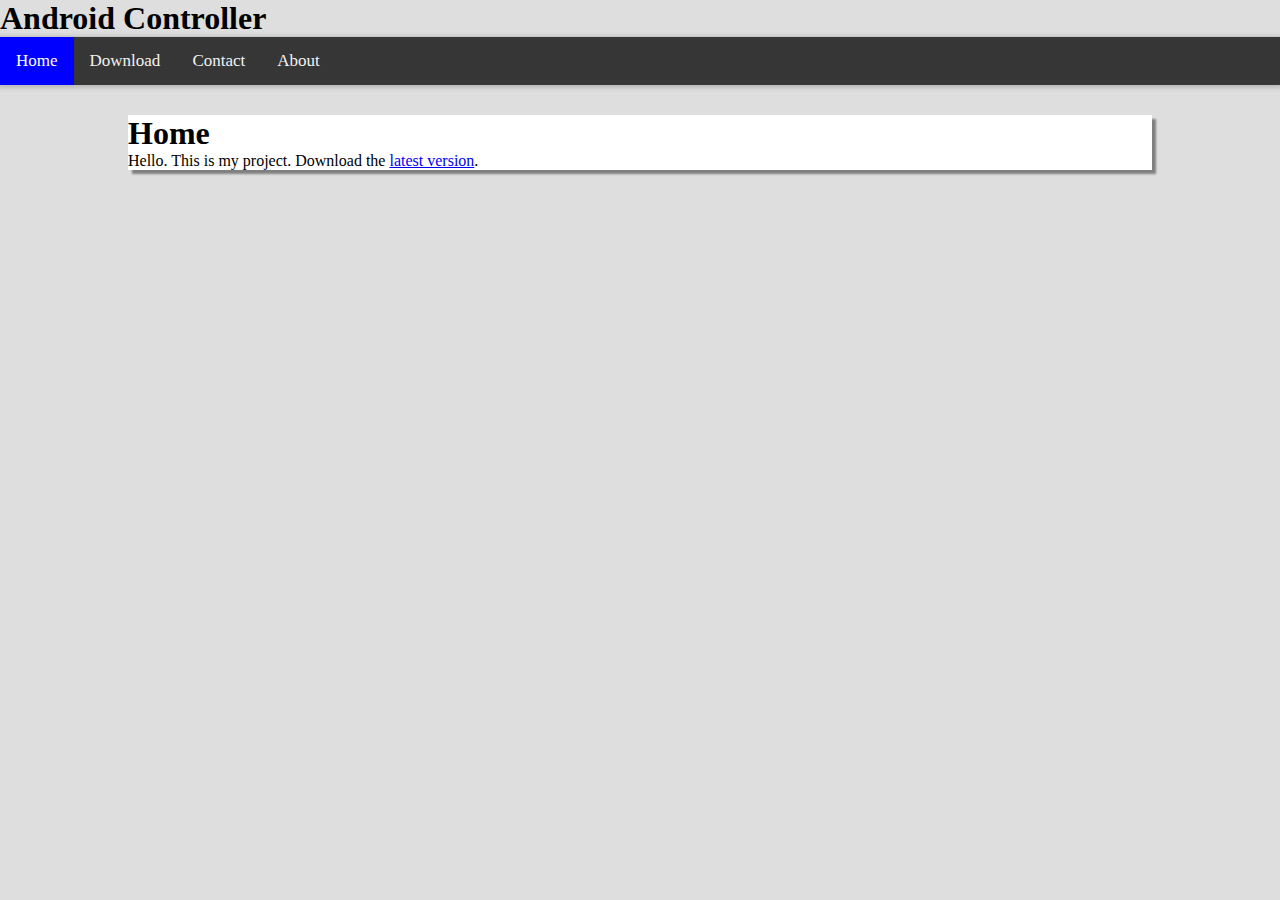
<file: index.html>
<!DOCTYPE html>
<hmtl>
  <head>
    <meta charset="utf-8" />
    <title>Android Controller</title>
    <link rel="stylesheet" type="text/css" href="style.css" />
  </head>
  <body>
    <header>
      <h1 class="website-title">Android Controller</h1>
      <div class="topnav">
        <a class="active" href="index.html">Home</a>
        <a href="download.html">Download</a>
        <a href="contact.html">Contact</a>
        <a href="about.html">About</a>
      </div>
    </header>
    <div class="wrapper">
      <h1 class="title">Home</h1>
      <p>
        Hello. This is my project. Download the
        <a href="download.html">latest version</a>.
      </p>
    </div>

    <footer></footer>
  </body>
</hmtl>
</file>
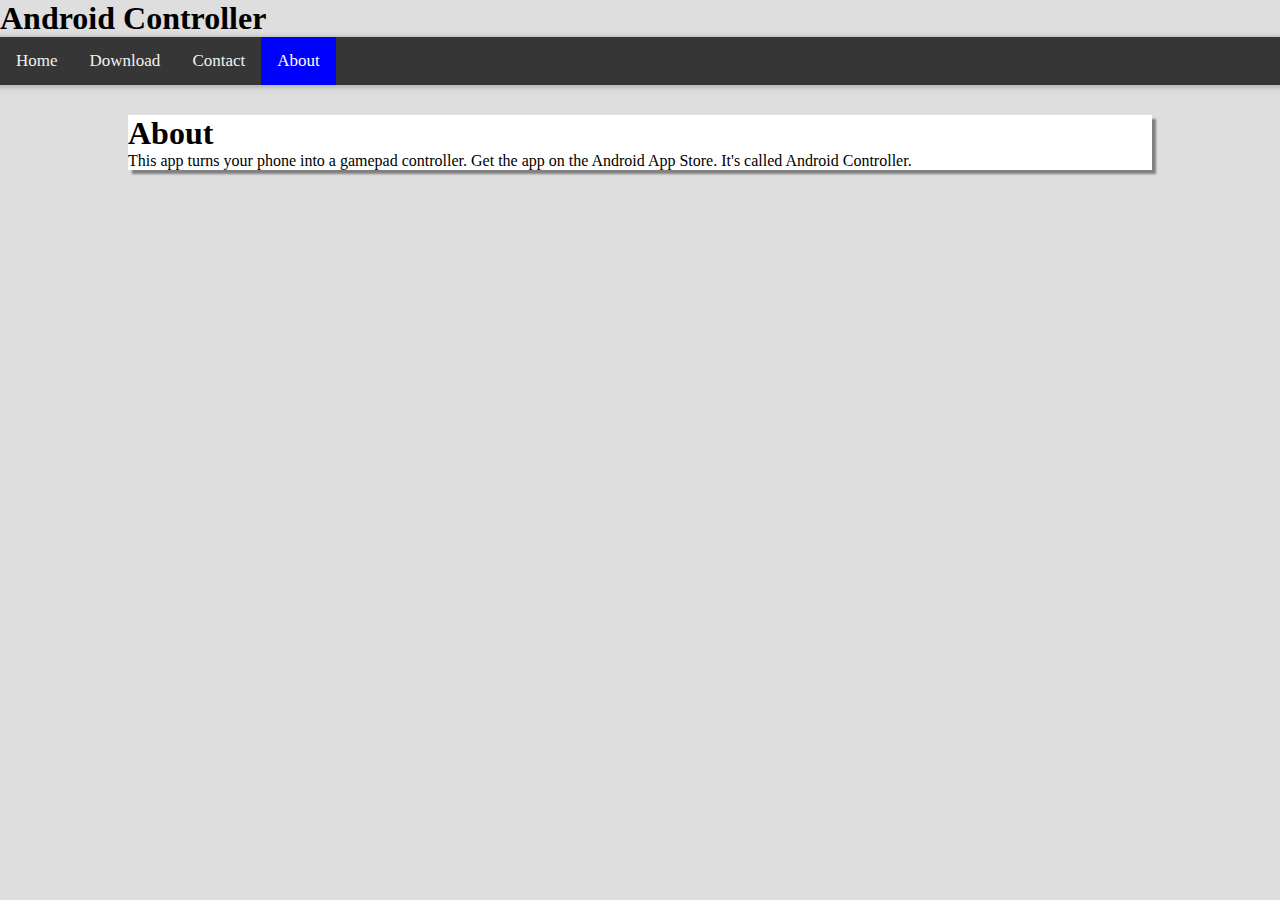
<file: about.html>
<!DOCTYPE html>
<hmtl>
  <head>
    <meta charset="utf-8" />
    <title>Android Controller</title>
    <link rel="stylesheet" type="text/css" href="style.css" />
  </head>
  <body>
    <header>
      <h1 class="website-title">Android Controller</h1>
      <div class="topnav">
        <a href="index.html">Home</a>
        <a href="download.html">Download</a>
        <a href="contact.html">Contact</a>
        <a class="active" href="about.html">About</a>
      </div>
    </header>
    <div class="wrapper">
      <h1 class="title">About</h1>
      <p>
        This app turns your phone into a gamepad controller. Get the app on the
        Android App Store. It's called Android Controller.
      </p>
    </div>

    <footer></footer>
  </body>
</hmtl>
</file>
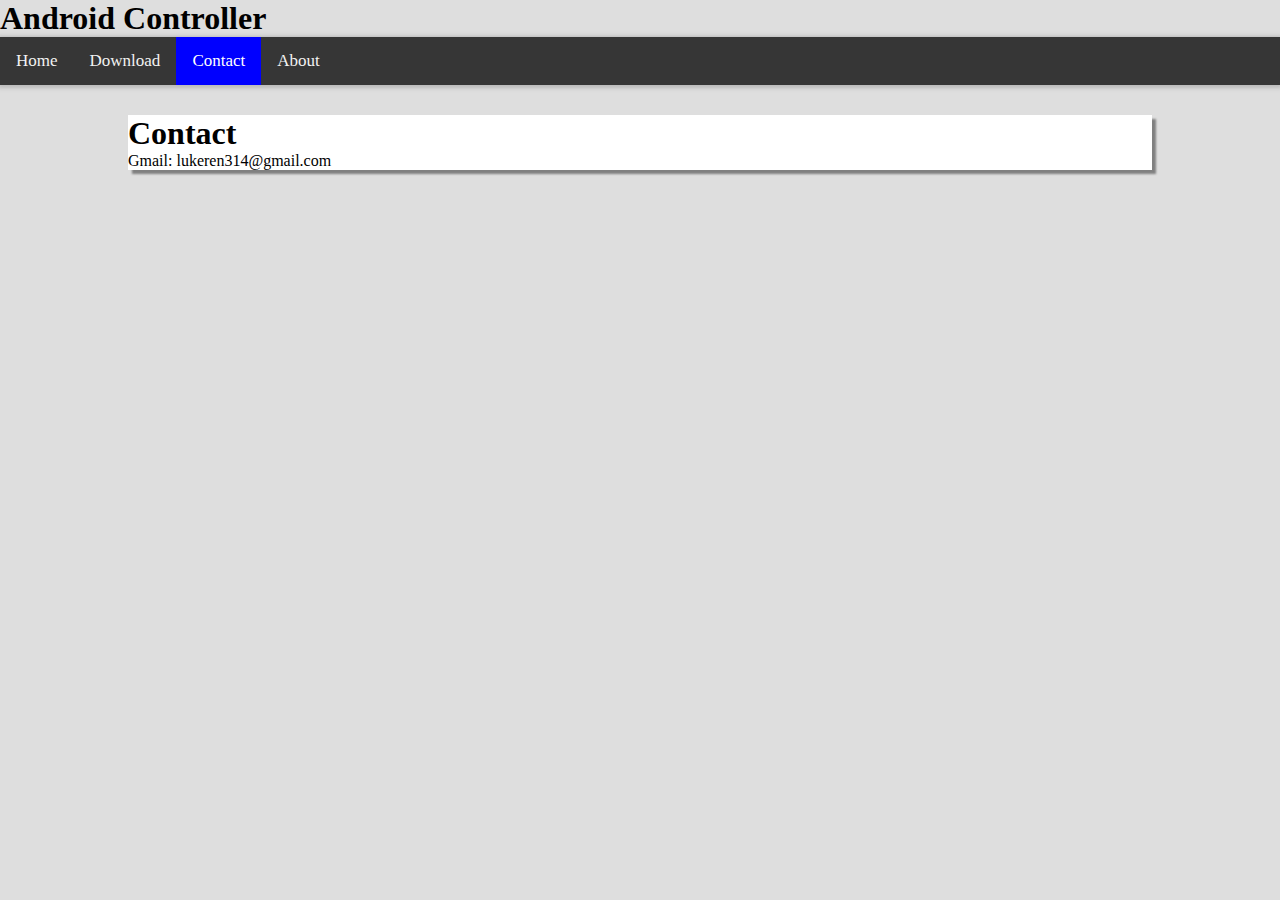
<file: contact.html>
<!DOCTYPE html>
<hmtl>
  <head>
    <meta charset="utf-8" />
    <title>Android Controller</title>
    <link rel="stylesheet" type="text/css" href="style.css" />
  </head>
  <body>
    <header>
      <h1 class="website-title">Android Controller</h1>
      <div class="topnav">
        <a href="index.html">Home</a>
        <a href="download.html">Download</a>
        <a class="active" href="contact.html">Contact</a>
        <a href="about.html">About</a>
      </div>
    </header>
    <div class="wrapper">
      <h1 class="title">Contact</h1>
      <p>
        Gmail: lukeren314@gmail.com
      </p>
    </div>

    <footer></footer>
  </body>
</hmtl>
</file>
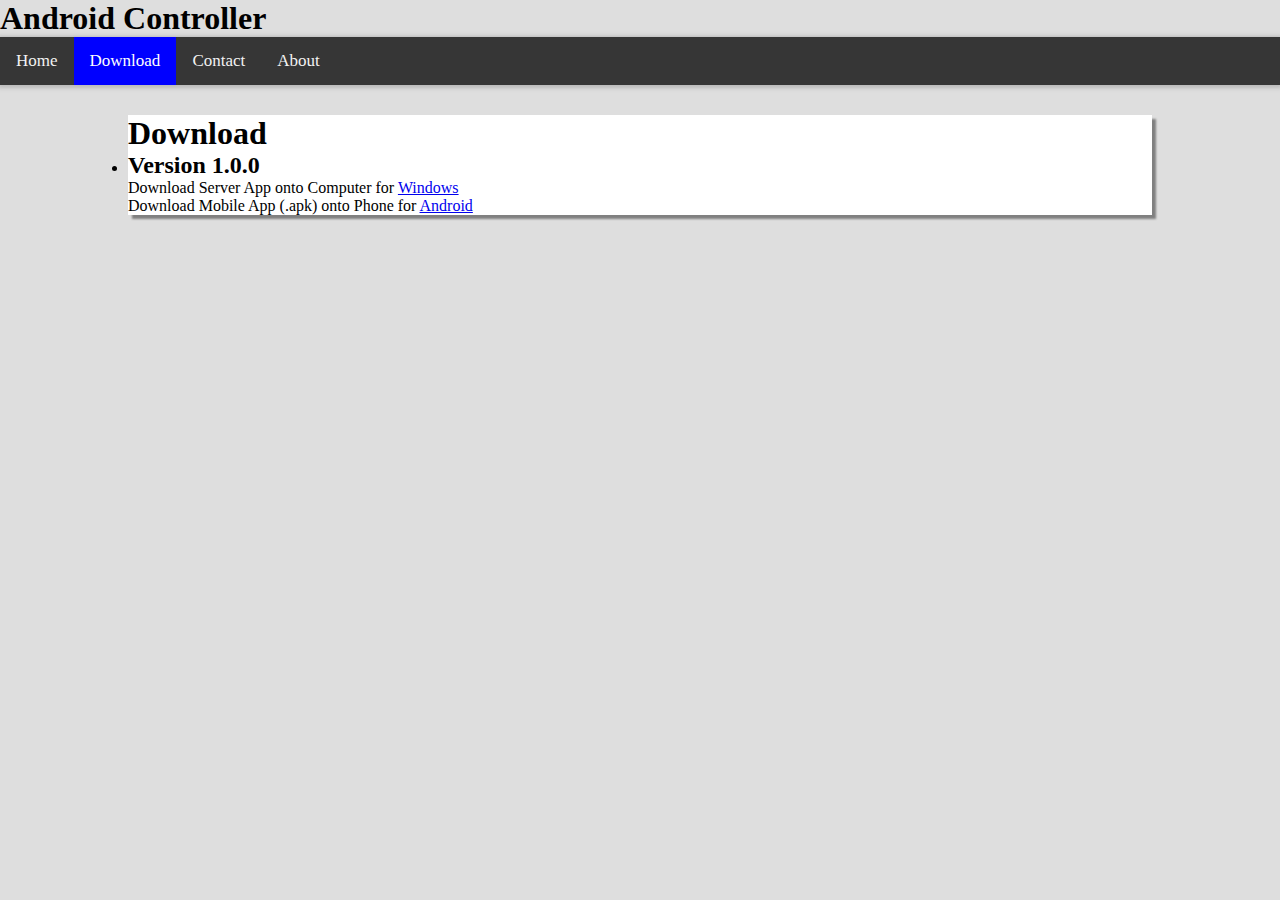
<file: download.html>
<!DOCTYPE html>
<hmtl>
  <head>
    <meta charset="utf-8" />
    <title>Android Controller</title>
    <link rel="stylesheet" type="text/css" href="style.css" />
  </head>
  <body>
    <header>
      <h1 class="website-title">Android Controller</h1>
      <div class="topnav">
        <a href="index.html">Home</a>
        <a class="active" href="download.html">Download</a>
        <a href="contact.html">Contact</a>
        <a href="about.html">About</a>
      </div>
    </header>
    <div class="wrapper">
      <h1 class="title">Download</h1>
      <ul class="download-list">
        <li>
          <h2>
            Version 1.0.0
          </h2>
          <p>
            Download Server App onto Computer for
            <a
              href="AndroidControllerServer.zip"
              download="androidcontrollerserver.zip"
              >Windows</a
            >
          </p>
          <p>
            Download Mobile App (.apk) onto Phone for
            <a href="app-release.apk" download="androidcontroller.apk"
              >Android</a
            >
          </p>
        </li>
      </ul>
    </div>

    <footer></footer>
  </body>
</hmtl>
</file>
<file: style.css>
* {
  margin: 0;
  padding: 0;
}

body {
  background-color: rgba(209, 209, 209, 0.719);
}
header {
  display: block;
}
.topnav {
  overflow: hidden;
  width: 100%;
  background-color: rgb(54, 54, 54);
  box-shadow: 0px 1px 4px 2px rgba(128, 128, 128, 0.39);
}
.topnav a {
  float: left;
  display: block;
  color: #f2f2f2;
  text-align: center;
  padding: 14px 16px;
  text-decoration: none;
  font-size: 17px;
}
.topnav a:hover {
  background-color: #ddd;
  color: black;
}
.topnav a.active {
  background-color: blue;
  color: white;
}
.wrapper {
  margin: 0 auto;
  margin-top: 30px;
  background-color: white;
  width: 80vw;
  box-shadow: 4px 4px 2px gray;
}
</file>
